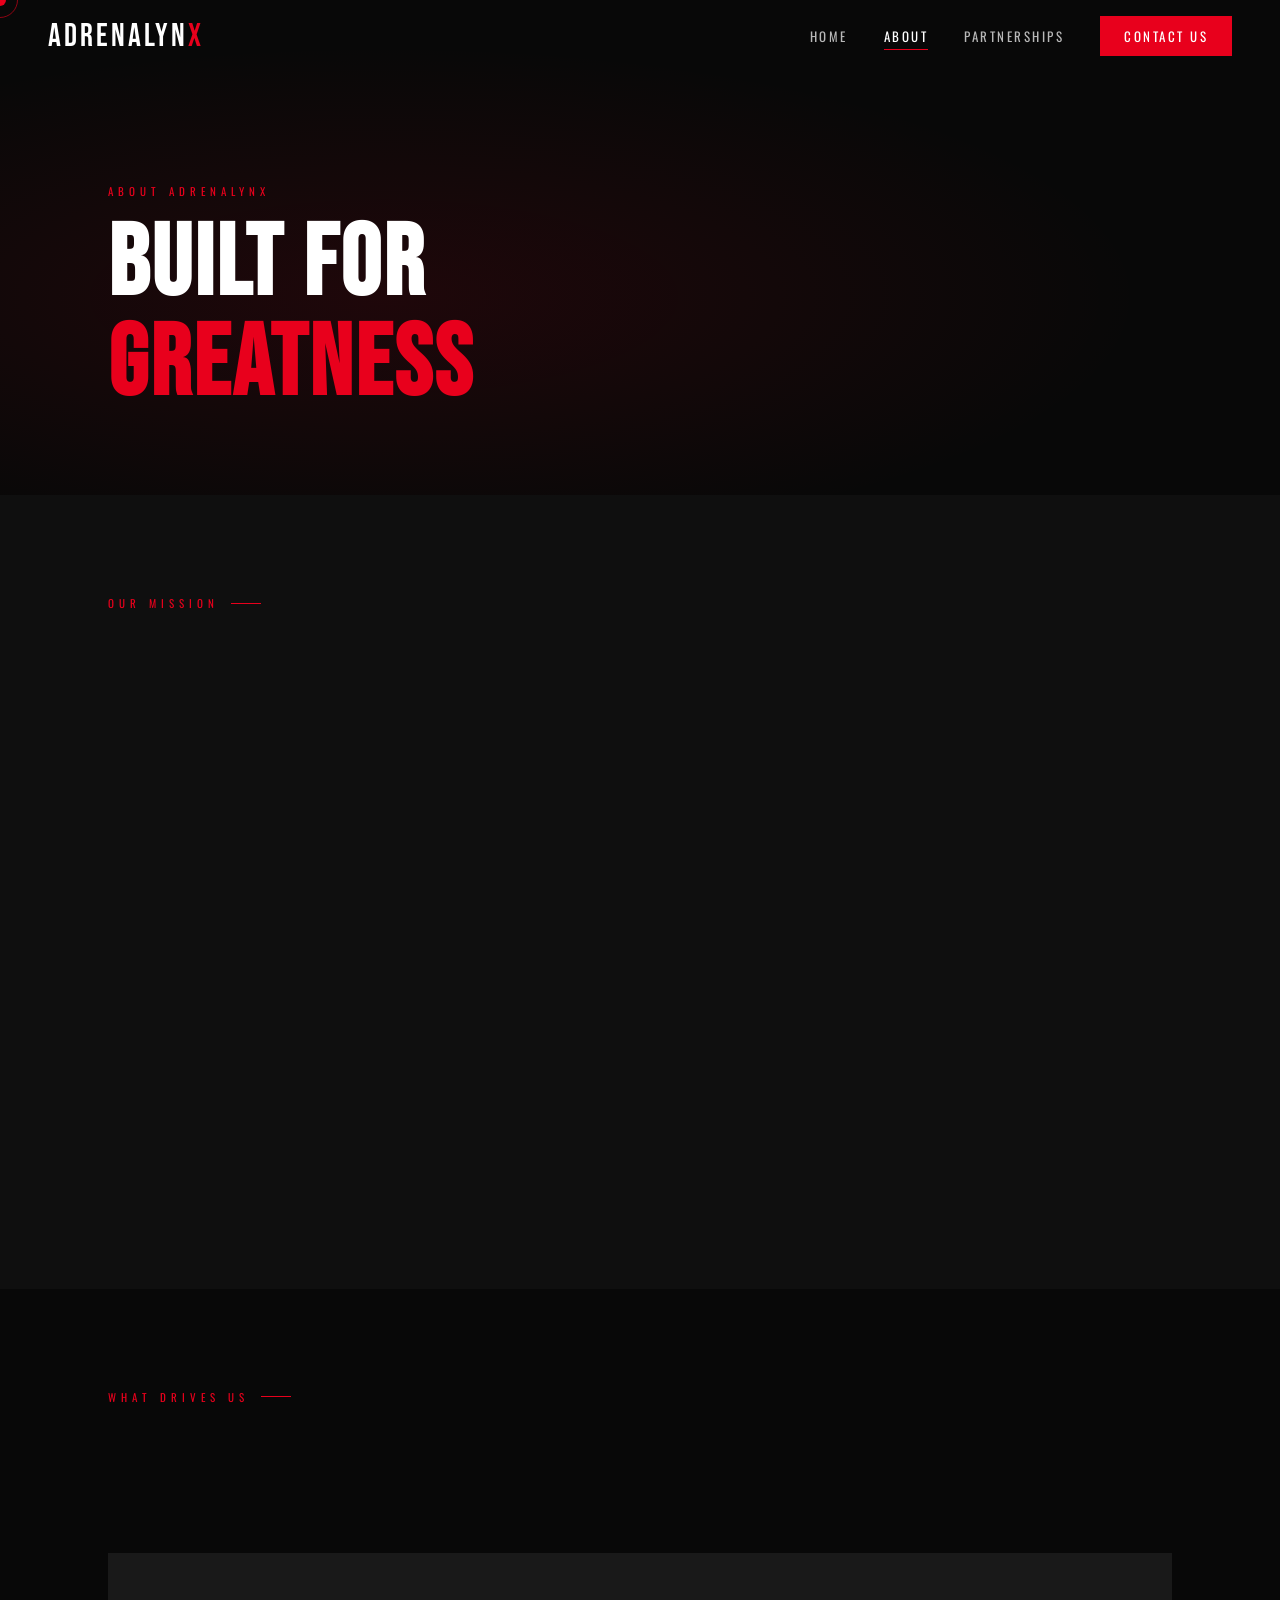
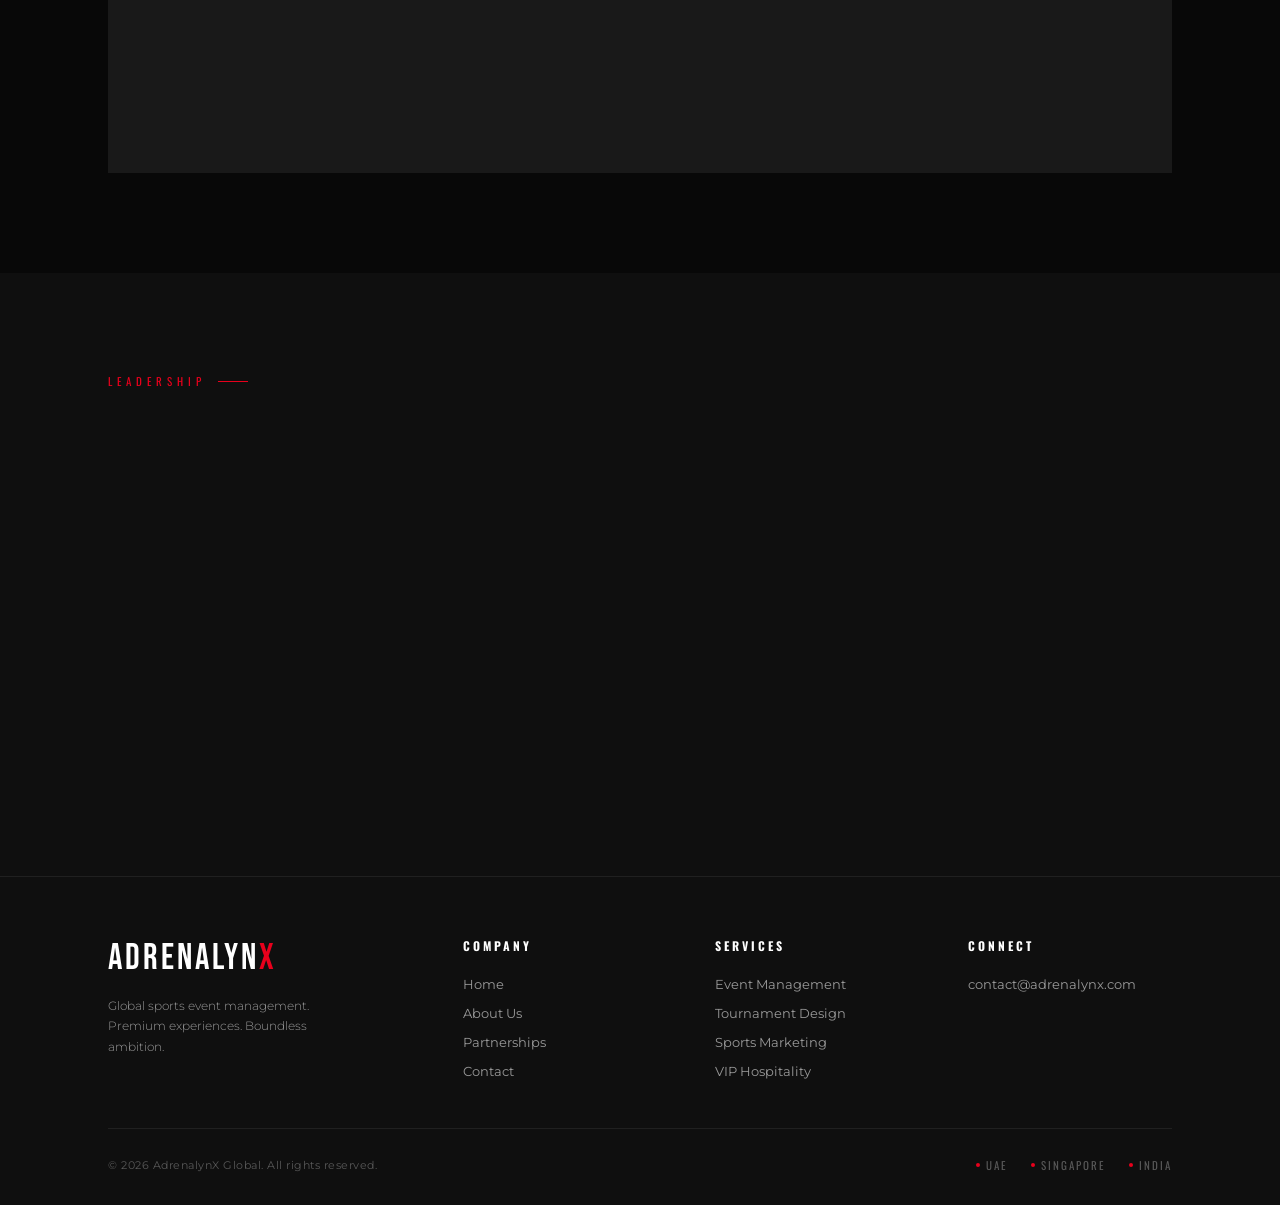
<file: about.html>
<!DOCTYPE html>
<html lang="en">
<head>
<meta charset="UTF-8">
<meta name="viewport" content="width=device-width, initial-scale=1.0">

<!-- PRIMARY SEO -->
<title>About AdrenalynX — Mission, Values & Leadership in Global Sports</title>
<meta name="description" content="AdrenalynX was founded to position India and Asia as central hubs for elite global sports. Discover our mission, core values, and leadership.">
<meta name="author" content="AdrenalynX">
<meta name="robots" content="index, follow">
<link rel="canonical" href="https://adrenalynx.com/about.html">
<meta name="theme-color" content="#e8001c">

<!-- OPEN GRAPH -->
<meta property="og:type" content="website">
<meta property="og:site_name" content="AdrenalynX">
<meta property="og:title" content="About AdrenalynX — Mission, Values & Leadership in Global Sports">
<meta property="og:description" content="AdrenalynX was founded to position India and Asia as central hubs for elite global sports. Discover our mission, core values, and leadership.">
<meta property="og:url" content="https://adrenalynx.com/about.html">
<meta property="og:image" content="https://adrenalynx.com/og-image.jpg">
<meta property="og:locale" content="en_US">

<!-- TWITTER CARD -->
<meta name="twitter:card" content="summary_large_image">
<meta name="twitter:title" content="About AdrenalynX — Mission, Values & Leadership in Global Sports">
<meta name="twitter:description" content="AdrenalynX was founded to position India and Asia as central hubs for elite global sports. Discover our mission, core values, and leadership.">
<meta name="twitter:image" content="https://adrenalynx.com/og-image.jpg">

<!-- FAVICON -->
<link rel="icon" type="image/svg+xml" href="favicon.svg">
<link rel="icon" type="image/png" sizes="32x32" href="favicon-32.png">
<link rel="icon" type="image/x-icon" href="favicon.ico">
<link rel="apple-touch-icon" href="apple-touch-icon.png">

<!-- STRUCTURED DATA -->
<script type="application/ld+json">
{
  "@context": "https://schema.org",
  "@graph": [
    {
      "@type": "AboutPage",
      "@id": "https://adrenalynx.com/about.html",
      "url": "https://adrenalynx.com/about.html",
      "name": "About AdrenalynX",
      "description": "AdrenalynX was founded to position India and Asia as central hubs for elite global sports. Our mission, values, and leadership.",
      "isPartOf": { "@id": "https://adrenalynx.com/#website" },
      "about": { "@id": "https://adrenalynx.com/#org" }
    },
    {
      "@type": "BreadcrumbList",
      "itemListElement": [
        { "@type": "ListItem", "position": 1, "name": "Home", "item": "https://adrenalynx.com/" },
        { "@type": "ListItem", "position": 2, "name": "About", "item": "https://adrenalynx.com/about.html" }
      ]
    }
  ]
}
</script>

<script>try{if(sessionStorage.getItem('axSeen'))document.documentElement.classList.add('ax-return');}catch(e){}</script>
<link rel="preconnect" href="https://fonts.googleapis.com">
<link rel="preconnect" href="https://fonts.gstatic.com" crossorigin>
<link href="https://fonts.googleapis.com/css2?family=Bebas+Neue&family=Montserrat:wght@300;400;500;600;700;800;900&family=Oswald:wght@300;400;500;600;700&display=swap" rel="stylesheet">
<link rel="stylesheet" href="style.css">
</head>
<body>

<!-- CURSOR -->
<div class="cursor" id="cursor"></div>
<div class="cursor-ring" id="cursorRing"></div>

<!-- INITIAL LOADER -->
<div id="loader">
  <div class="loader-bg-lines"></div>
  <div class="ax-logo-wrap">
    <svg class="ax-svg" viewBox="0 0 220 110" xmlns="http://www.w3.org/2000/svg">
      <path class="ax-path path-a-l" d="M 10 95 L 55 15"/>
      <path class="ax-path path-a-r" d="M 55 15 L 100 95"/>
      <path class="ax-path path-a-m" d="M 28 65 L 82 65"/>
      <path class="ax-path path-x-l" d="M 122 15 L 210 95"/>
      <path class="ax-path path-x-r" d="M 210 15 L 122 95"/>
    </svg>
  </div>
  <div class="loader-tagline">Global Sports Experiences</div>
  <div class="loader-bar"></div>
</div>

<!-- PAGE TRANSITION LOADER -->
<div id="page-loader">
  <div class="pl-curtain"></div>
  <div class="pl-logo">AX</div>
</div>

<!-- NAV -->
<nav id="navbar">
  <a href="index.html" class="nav-logo">Adrenalyn<span>X</span></a>
  <ul class="nav-links">
    <li><a href="index.html" data-page="home">Home</a></li>
    <li><a href="about.html" class="active" data-page="about">About</a></li>
    <li><a href="partnerships.html" data-page="partnerships">Partnerships</a></li>
    <li><a href="contact.html" class="nav-cta" data-page="contact">Contact Us</a></li>
  </ul>
  <button class="nav-hamburger" id="hamburger" onclick="toggleMobile()">
    <span></span><span></span><span></span>
  </button>
</nav>
<div class="nav-mobile" id="navMobile">
  <a href="index.html">Home</a>
  <a href="about.html">About</a>
  <a href="partnerships.html">Partnerships</a>
  <a href="contact.html">Contact</a>
</div>

  <div class="page-hero">
    <div class="page-hero-bg" style="background: radial-gradient(ellipse at 30% 60%, rgba(232,0,28,0.1) 0%, transparent 60%), linear-gradient(180deg, rgba(8,8,8,0.2) 0%, rgba(8,8,8,0.7) 70%, rgba(8,8,8,1) 100%), url('https://images.unsplash.com/photo-1431324155629-1a6deb1dec8d?w=1800&q=80') center/cover no-repeat;"></div>
    <div class="page-hero-content">
      <div class="page-hero-eyebrow">About AdrenalynX</div>
      <h1 class="page-hero-title">BUILT FOR<br><span style="color:var(--red)">GREATNESS</span></h1>
    </div>
  </div>

  <section class="about-mission">
    <div class="container">
      <div class="section-label">Our Mission</div>
      <div class="mission-text reveal">We exist to <span>elevate</span> sports. To connect the world. To create experiences that outlast the final whistle.</div>
      <div class="about-body">
        <p class="reveal">AdrenalynX was founded on the belief that the world's most dynamic sports markets deserve world-class event infrastructure. India - with its billion-strong passion for sport and a rapidly expanding middle class - stands at the threshold of a golden era in global sports entertainment.</p>
        <p class="reveal reveal-delay-1">We are here to lead that transformation. Through elite event production, strategic global partnerships, premium hospitality, and an uncompromising aesthetic standard, AdrenalynX is building the architecture for India's sporting future.</p>
        <p class="reveal reveal-delay-2">Our team brings experience from the highest levels of international sports management, entertainment production, and luxury hospitality. We operate where culture, commerce, and competition converge.</p>
      </div>
    </div>
  </section>

  <section class="about-values">
    <div class="container">
      <div class="section-label">What Drives Us</div>
      <h2 class="section-title reveal">CORE VALUES</h2>
      <div class="values-grid">
        <div class="value-card reveal">
          <div class="value-icon">⚡</div>
          <div class="value-title">Intensity</div>
          <div class="value-desc">We approach everything with the energy of match day. Relentless execution. Zero compromise.</div>
        </div>
        <div class="value-card reveal reveal-delay-1">
          <div class="value-icon">🌍</div>
          <div class="value-title">Global Mindset</div>
          <div class="value-desc">We think beyond borders. Every event we produce connects cultures, cities, and communities.</div>
        </div>
        <div class="value-card reveal reveal-delay-2">
          <div class="value-icon">🏆</div>
          <div class="value-title">Excellence</div>
          <div class="value-desc">World-class standards in every detail, from stadium logistics to VIP experience design.</div>
        </div>
        <div class="value-card reveal reveal-delay-3">
          <div class="value-icon">🔮</div>
          <div class="value-title">Vision</div>
          <div class="value-desc">We don't follow trends. We set them. AdrenalynX is building the sports landscape of tomorrow.</div>
        </div>
      </div>
    </div>
  </section>

  <section class="about-team">
    <div class="container">
      <div class="section-label">Leadership</div>
      <h2 class="section-title reveal">DRIVEN BY VISION,<br>DELIVERED BY EXPERTISE</h2>
      <p class="leadership-note reveal reveal-delay-1">AdrenalynX is led by a team of sports industry professionals with deep expertise across event management, international sports business, hospitality, and media production. Our leadership brings decades of combined experience from elite sports organizations, luxury hospitality brands, and global entertainment companies across three continents.</p>
      <div style="margin-top:48px;" class="reveal reveal-delay-2">
        <a class="btn-outline" href="contact.html">Connect With Our Team →</a>
      </div>
    </div>
  </section>

  <footer>
    <div class="container">
      <div class="footer-grid">
        <div>
          <a href="index.html" class="footer-logo">Adrenalyn<span>X</span></a>
          <p class="footer-tagline">Global sports event management. Premium experiences. Boundless ambition.</p>
        </div>
        <div class="footer-col">
          <h4>Company</h4>
          <ul>
            <li><a href="index.html">Home</a></li>
            <li><a href="about.html">About Us</a></li>
            <li><a href="partnerships.html">Partnerships</a></li>
            <li><a href="contact.html">Contact</a></li>
          </ul>
        </div>
        <div class="footer-col">
          <h4>Services</h4>
          <ul>
            <li><a>Event Management</a></li>
            <li><a>Tournament Design</a></li>
            <li><a>Sports Marketing</a></li>
            <li><a>VIP Hospitality</a></li>
          </ul>
        </div>
        <div class="footer-col">
          <h4>Connect</h4>
          <ul>
            <li><a href="mailto:contact@adrenalynx.com">contact@adrenalynx.com</a></li>
          </ul>
        </div>
      </div>
      <div class="footer-bottom">
        <div class="footer-copy">© 2026 AdrenalynX Global. All rights reserved.</div>
        <div class="footer-presence">
          <div class="fp-item"><div class="fp-dot"></div>UAE</div>
          <div class="fp-item"><div class="fp-dot"></div>Singapore</div>
          <div class="fp-item"><div class="fp-dot"></div>India</div>
        </div>
      </div>
    </div>
  </footer>

<script src="script.js"></script>
</body>
</html>
</file>
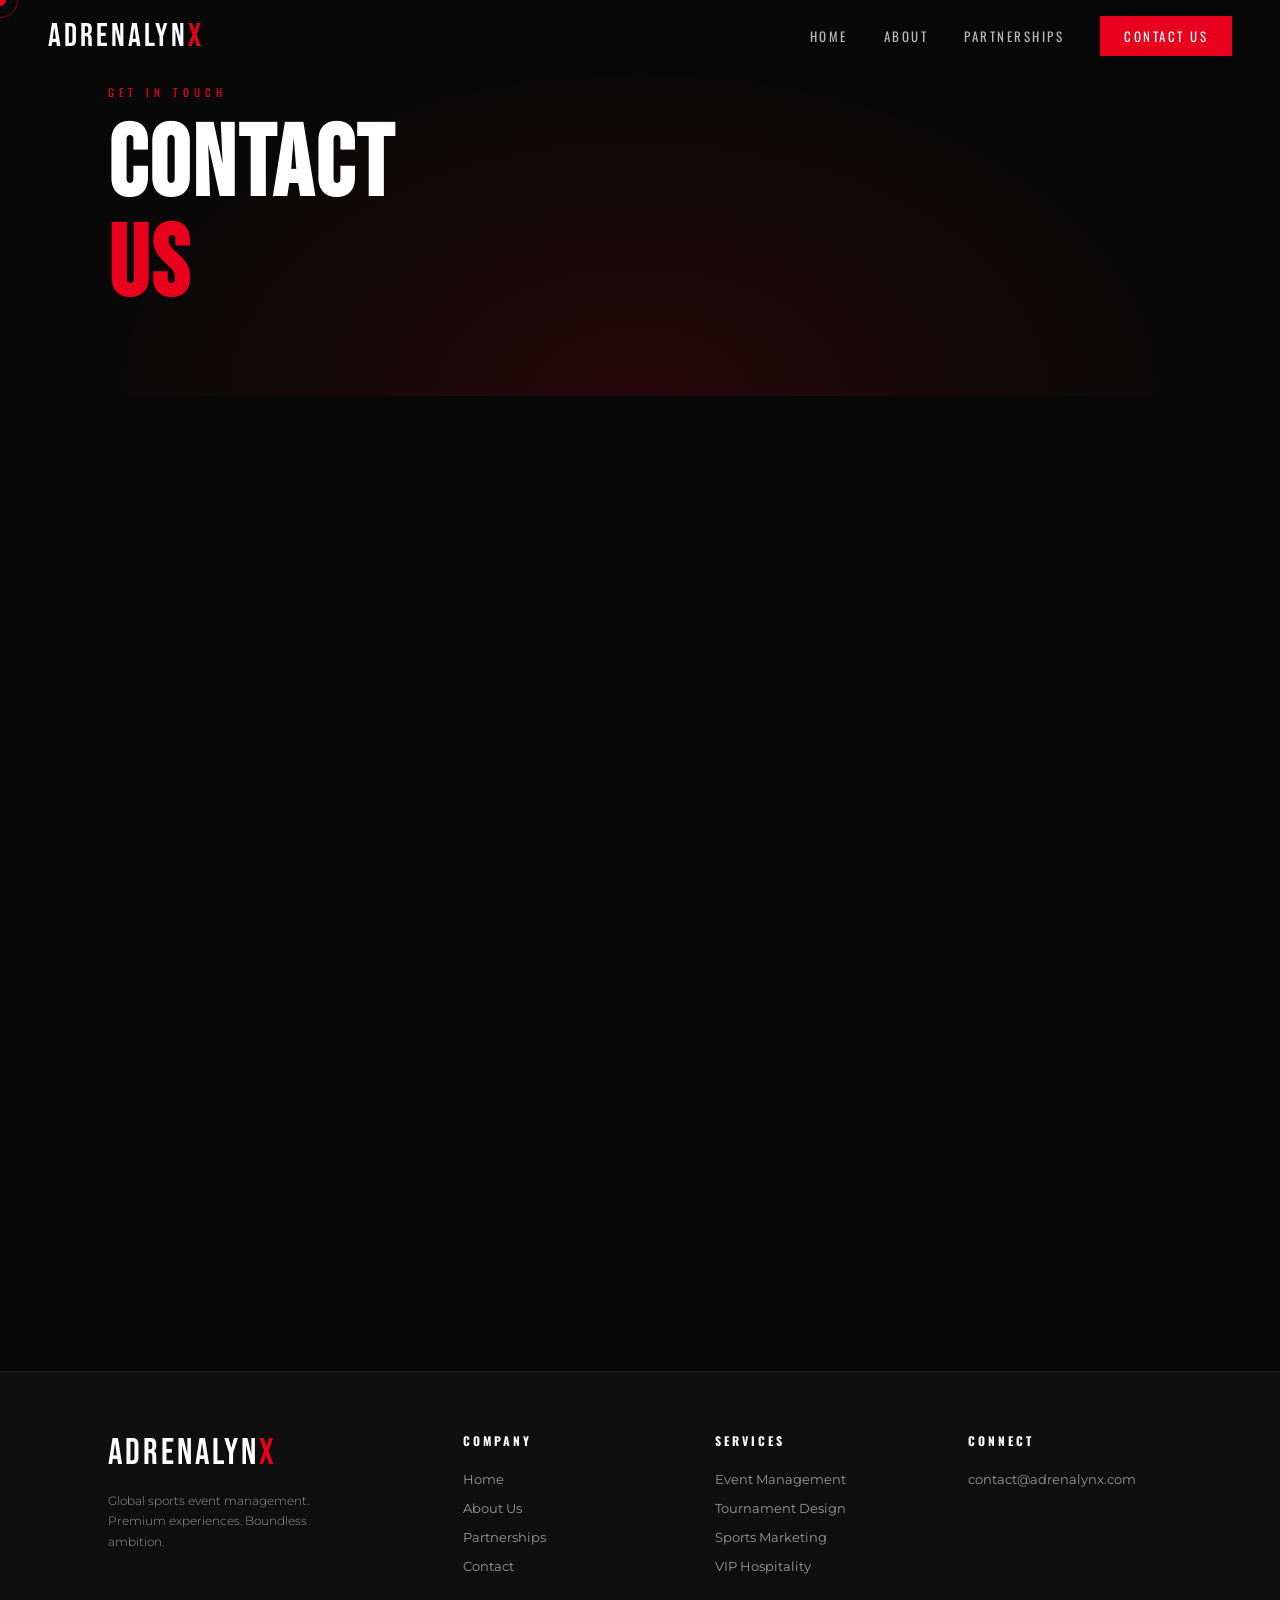
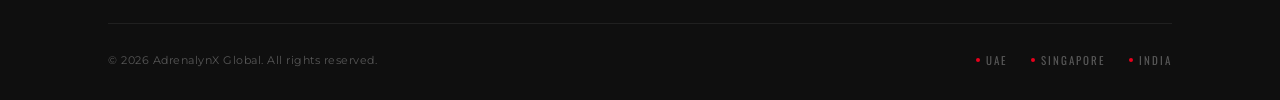
<file: contact.html>
<!DOCTYPE html>
<html lang="en">
<head>
<meta charset="UTF-8">
<meta name="viewport" content="width=device-width, initial-scale=1.0">

<!-- PRIMARY SEO -->
<title>Contact AdrenalynX — Sponsorship, Partnership & Event Enquiries</title>
<meta name="description" content="Get in touch with AdrenalynX for sponsorship, strategic partnership, investment, and premium sports event enquiries across the UAE, Singapore, and India.">
<meta name="author" content="AdrenalynX">
<meta name="robots" content="index, follow">
<link rel="canonical" href="https://adrenalynx.com/contact.html">
<meta name="theme-color" content="#e8001c">

<!-- OPEN GRAPH -->
<meta property="og:type" content="website">
<meta property="og:site_name" content="AdrenalynX">
<meta property="og:title" content="Contact AdrenalynX — Sponsorship, Partnership & Event Enquiries">
<meta property="og:description" content="Get in touch with AdrenalynX for sponsorship, strategic partnership, investment, and premium sports event enquiries across the UAE, Singapore, and India.">
<meta property="og:url" content="https://adrenalynx.com/contact.html">
<meta property="og:image" content="https://adrenalynx.com/og-image.jpg">
<meta property="og:locale" content="en_US">

<!-- TWITTER CARD -->
<meta name="twitter:card" content="summary_large_image">
<meta name="twitter:title" content="Contact AdrenalynX — Sponsorship, Partnership & Event Enquiries">
<meta name="twitter:description" content="Get in touch with AdrenalynX for sponsorship, strategic partnership, investment, and premium sports event enquiries across the UAE, Singapore, and India.">
<meta name="twitter:image" content="https://adrenalynx.com/og-image.jpg">

<!-- FAVICON -->
<link rel="icon" type="image/svg+xml" href="favicon.svg">
<link rel="icon" type="image/png" sizes="32x32" href="favicon-32.png">
<link rel="icon" type="image/x-icon" href="favicon.ico">
<link rel="apple-touch-icon" href="apple-touch-icon.png">

<!-- STRUCTURED DATA -->
<script type="application/ld+json">
{
  "@context": "https://schema.org",
  "@graph": [
    {
      "@type": "ContactPage",
      "@id": "https://adrenalynx.com/contact.html",
      "url": "https://adrenalynx.com/contact.html",
      "name": "Contact AdrenalynX",
      "description": "Contact AdrenalynX for sponsorship, partnership, investment, and event enquiries across the UAE, Singapore, and India.",
      "isPartOf": { "@id": "https://adrenalynx.com/#website" }
    },
    {
      "@type": "Organization",
      "@id": "https://adrenalynx.com/#org",
      "name": "AdrenalynX",
      "url": "https://adrenalynx.com/",
      "contactPoint": [
        { "@type": "ContactPoint", "email": "contact@adrenalynx.com", "contactType": "General Enquiries" },
        { "@type": "ContactPoint", "email": "rahul.kapoor@adrenalynx.com", "contactType": "Partnerships" }
      ]
    },
    {
      "@type": "BreadcrumbList",
      "itemListElement": [
        { "@type": "ListItem", "position": 1, "name": "Home", "item": "https://adrenalynx.com/" },
        { "@type": "ListItem", "position": 2, "name": "Contact", "item": "https://adrenalynx.com/contact.html" }
      ]
    }
  ]
}
</script>

<script>try{if(sessionStorage.getItem('axSeen'))document.documentElement.classList.add('ax-return');}catch(e){}</script>
<link rel="preconnect" href="https://fonts.googleapis.com">
<link rel="preconnect" href="https://fonts.gstatic.com" crossorigin>
<link href="https://fonts.googleapis.com/css2?family=Bebas+Neue&family=Montserrat:wght@300;400;500;600;700;800;900&family=Oswald:wght@300;400;500;600;700&display=swap" rel="stylesheet">
<link rel="stylesheet" href="style.css">
</head>
<body>

<!-- CURSOR -->
<div class="cursor" id="cursor"></div>
<div class="cursor-ring" id="cursorRing"></div>

<!-- INITIAL LOADER -->
<div id="loader">
  <div class="loader-bg-lines"></div>
  <div class="ax-logo-wrap">
    <svg class="ax-svg" viewBox="0 0 220 110" xmlns="http://www.w3.org/2000/svg">
      <path class="ax-path path-a-l" d="M 10 95 L 55 15"/>
      <path class="ax-path path-a-r" d="M 55 15 L 100 95"/>
      <path class="ax-path path-a-m" d="M 28 65 L 82 65"/>
      <path class="ax-path path-x-l" d="M 122 15 L 210 95"/>
      <path class="ax-path path-x-r" d="M 210 15 L 122 95"/>
    </svg>
  </div>
  <div class="loader-tagline">Global Sports Experiences</div>
  <div class="loader-bar"></div>
</div>

<!-- PAGE TRANSITION LOADER -->
<div id="page-loader">
  <div class="pl-curtain"></div>
  <div class="pl-logo">AX</div>
</div>

<!-- NAV -->
<nav id="navbar">
  <a href="index.html" class="nav-logo">Adrenalyn<span>X</span></a>
  <ul class="nav-links">
    <li><a href="index.html" data-page="home">Home</a></li>
    <li><a href="about.html" data-page="about">About</a></li>
    <li><a href="partnerships.html" data-page="partnerships">Partnerships</a></li>
    <li><a href="contact.html" class="nav-cta active" data-page="contact">Contact Us</a></li>
  </ul>
  <button class="nav-hamburger" id="hamburger" onclick="toggleMobile()">
    <span></span><span></span><span></span>
  </button>
</nav>
<div class="nav-mobile" id="navMobile">
  <a href="index.html">Home</a>
  <a href="about.html">About</a>
  <a href="partnerships.html">Partnerships</a>
  <a href="contact.html">Contact</a>
</div>

  <div class="page-hero" style="min-height:360px; height:44vh;">
    <div class="page-hero-bg" style="background: radial-gradient(ellipse at 50% 100%, rgba(232,0,28,0.14) 0%, transparent 60%), linear-gradient(180deg, rgba(8,8,8,0.3) 0%, rgba(8,8,8,0.75) 70%, rgba(8,8,8,1) 100%), url('https://images.unsplash.com/photo-1540747913346-19e32dc3e97e?w=1800&q=80') center/cover no-repeat;"></div>
    <div class="page-hero-content">
      <div class="page-hero-eyebrow">Get In Touch</div>
      <h1 class="page-hero-title">CONTACT<br><span style="color:var(--red)">US</span></h1>
    </div>
  </div>

  <section class="contact-section">
    <div class="container">
      <div class="contact-grid">

        <div class="contact-info reveal">
          <div class="section-label">Reach Out</div>
          <h3>LET'S START A CONVERSATION</h3>
          <p>Whether you're interested in investing, partnering, sponsoring, or simply learning more about AdrenalynX - we want to hear from you. Reach us through any of the channels below or use the form.</p>

          <div class="contact-detail">
            <div class="cd-icon">✉️</div>
            <div class="cd-text">
              <div class="cd-label">General Enquiries</div>
              contact@adrenalynx.com
            </div>
          </div>
          <div class="contact-detail">
            <div class="cd-icon">🤝</div>
            <div class="cd-text">
              <div class="cd-label">Partnerships</div>
              rahul.kapoor@adrenalynx.com
            </div>
          </div>
          <div class="contact-detail">
            <div class="cd-icon">📍</div>
            <div class="cd-text">
              <div class="cd-label">Offices</div>
              Dubai, UAE · Singapore · India
            </div>
          </div>
        </div>

        <div class="contact-form reveal reveal-delay-2">
          <form id="contactForm" action="https://formspree.io/f/xnjkpjyw" method="POST" onsubmit="handleFormSubmit(event)">
            <input type="hidden" name="_subject" value="New AdrenalynX Website Enquiry">
            <input type="text" name="_gotcha" style="display:none" tabindex="-1" autocomplete="off">
            <div class="form-row">
              <div class="form-group">
                <label>First Name</label>
                <input type="text" name="First Name" placeholder="John" required>
              </div>
              <div class="form-group">
                <label>Last Name</label>
                <input type="text" name="Last Name" placeholder="Smith" required>
              </div>
            </div>
            <div class="form-group">
              <label>Email Address</label>
              <input type="email" name="email" placeholder="john@company.com" required>
            </div>
            <div class="form-group">
              <label>Organisation</label>
              <input type="text" name="Organisation" placeholder="Company / Organisation">
            </div>
            <div class="form-group">
              <label>Enquiry Type</label>
              <select name="Enquiry Type" required>
                <option value="" disabled selected>Select an option</option>
                <option>Strategic Investment</option>
                <option>Sponsorship & Partnerships</option>
                <option>Event Enquiry</option>
                <option>VIP Hospitality</option>
                <option>Media & Broadcasting</option>
                <option>General Enquiry</option>
              </select>
            </div>
            <div class="form-group">
              <label>Message</label>
              <textarea name="Message" placeholder="Tell us about your interest in AdrenalynX..." required></textarea>
            </div>
            <button type="submit" class="form-submit">Send Message</button>
          </form>
          <div class="form-success" id="formSuccess">
            <h3>MESSAGE RECEIVED</h3>
            <p>Thank you for reaching out. A member of the AdrenalynX team will be in touch shortly.</p>
          </div>
          <div class="form-error" id="formError" style="display:none; text-align:center; padding:32px;">
            <h3 style="font-family:'Bebas Neue',sans-serif; font-size:32px; letter-spacing:2px; color:var(--red); margin-bottom:12px;">SOMETHING WENT WRONG</h3>
            <p style="font-size:13px; color:var(--grey);">Please try again, or email us directly at contact@adrenalynx.com.</p>
          </div>
        </div>

      </div>
    </div>
  </section>

  <footer>
    <div class="container">
      <div class="footer-grid">
        <div>
          <a href="index.html" class="footer-logo">Adrenalyn<span>X</span></a>
          <p class="footer-tagline">Global sports event management. Premium experiences. Boundless ambition.</p>
        </div>
        <div class="footer-col">
          <h4>Company</h4>
          <ul>
            <li><a href="index.html">Home</a></li>
            <li><a href="about.html">About Us</a></li>
            <li><a href="partnerships.html">Partnerships</a></li>
            <li><a href="contact.html">Contact</a></li>
          </ul>
        </div>
        <div class="footer-col">
          <h4>Services</h4>
          <ul>
            <li><a>Event Management</a></li>
            <li><a>Tournament Design</a></li>
            <li><a>Sports Marketing</a></li>
            <li><a>VIP Hospitality</a></li>
          </ul>
        </div>
        <div class="footer-col">
          <h4>Connect</h4>
          <ul>
            <li><a href="mailto:contact@adrenalynx.com">contact@adrenalynx.com</a></li>
          </ul>
        </div>
      </div>
      <div class="footer-bottom">
        <div class="footer-copy">© 2026 AdrenalynX Global. All rights reserved.</div>
        <div class="footer-presence">
          <div class="fp-item"><div class="fp-dot"></div>UAE</div>
          <div class="fp-item"><div class="fp-dot"></div>Singapore</div>
          <div class="fp-item"><div class="fp-dot"></div>India</div>
        </div>
      </div>
    </div>
  </footer>

<script src="script.js"></script>
</body>
</html>
</file>
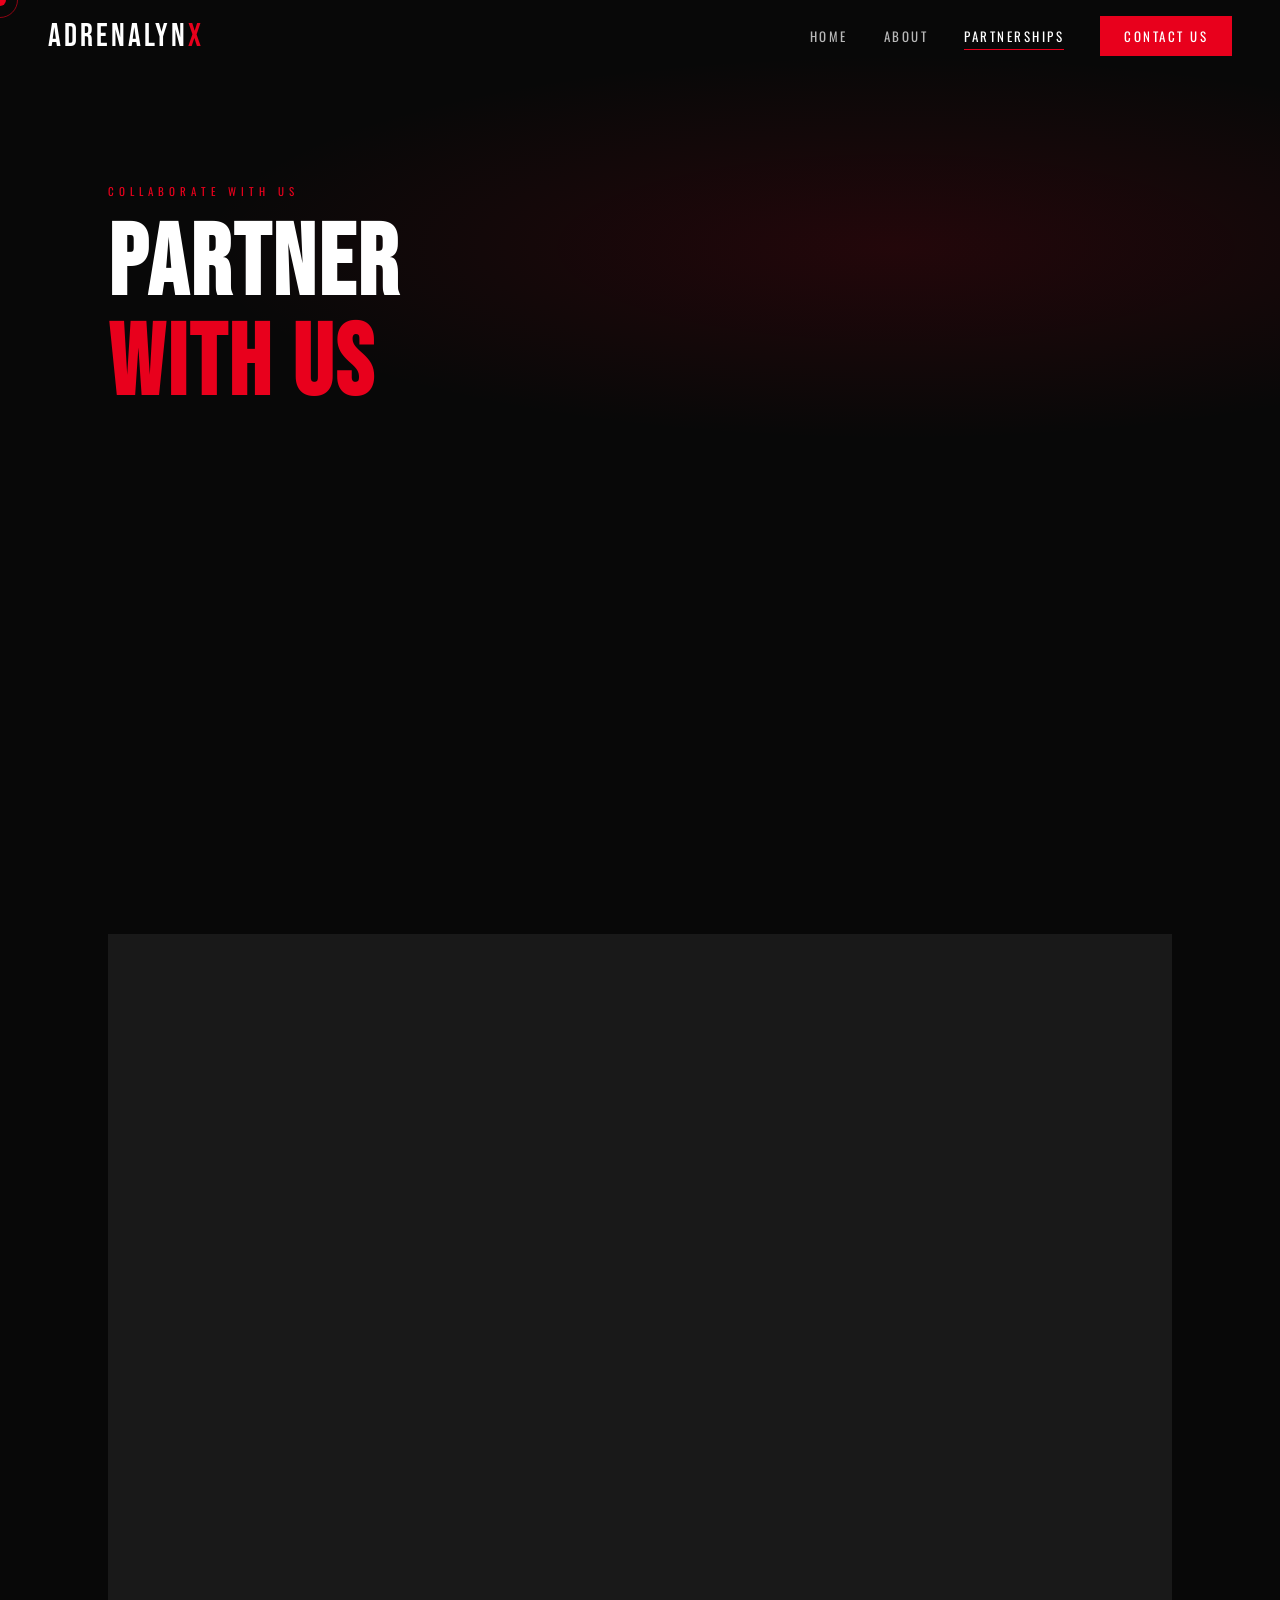
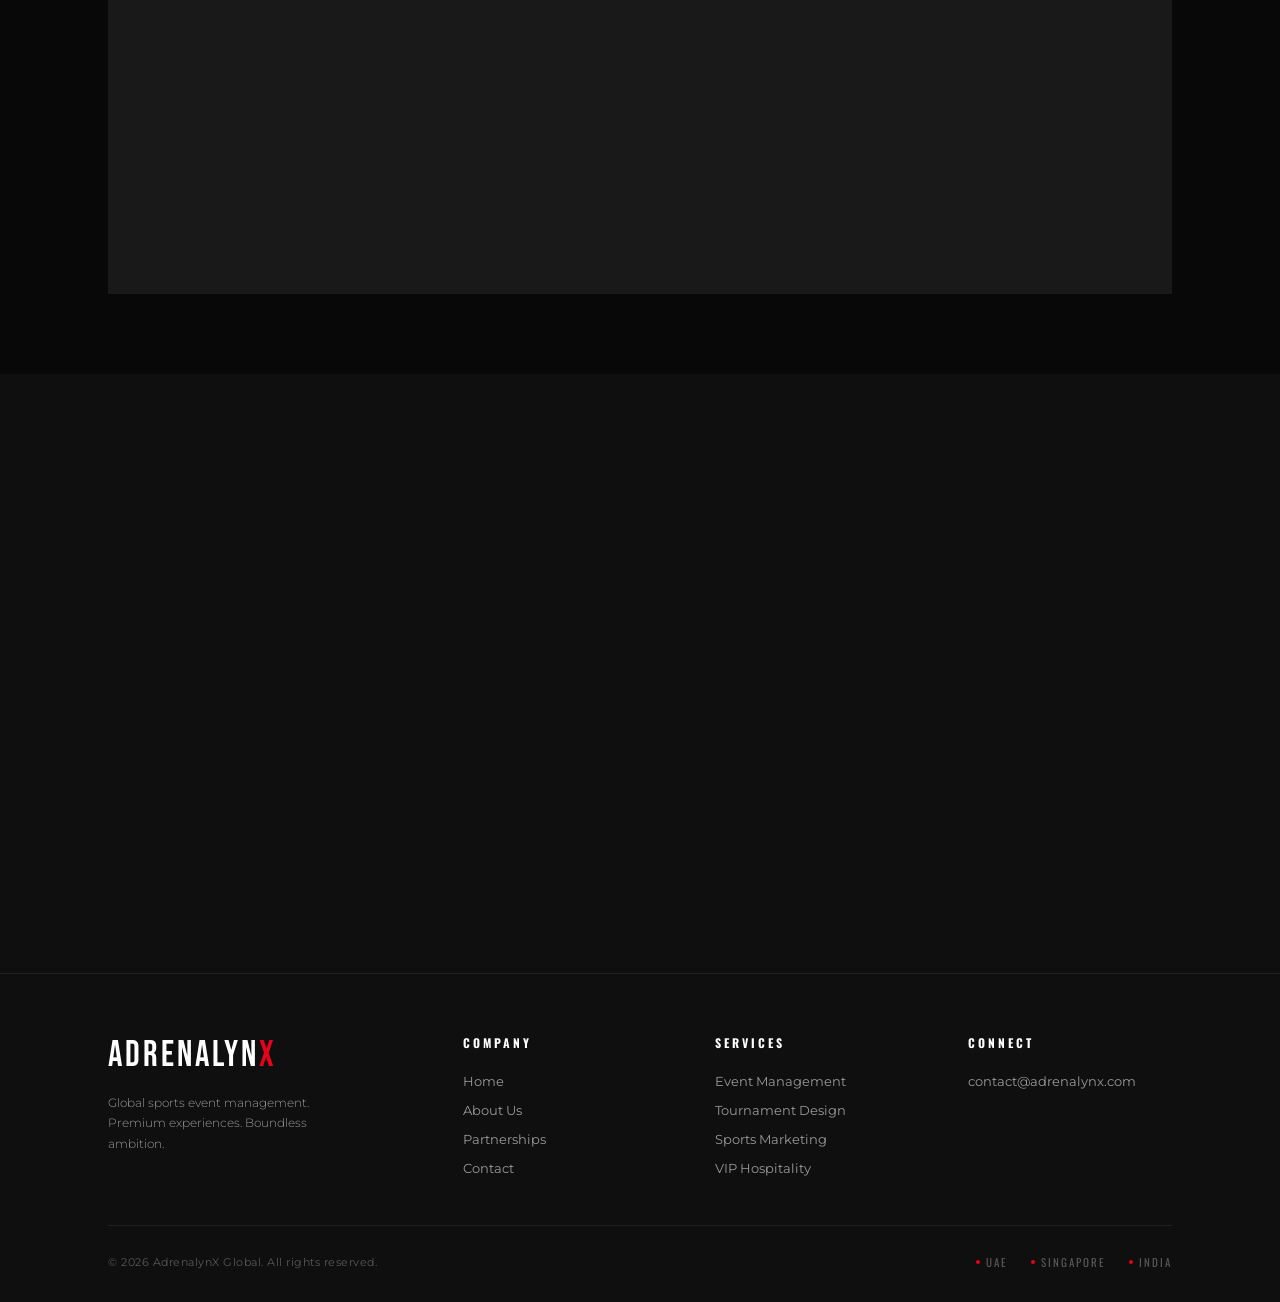
<file: partnerships.html>
<!DOCTYPE html>
<html lang="en">
<head>
<meta charset="UTF-8">
<meta name="viewport" content="width=device-width, initial-scale=1.0">

<!-- PRIMARY SEO -->
<title>Sports Sponsorships & Partnerships in India — AdrenalynX | Globe Soccer India 2026</title>
<meta name="description" content="Explore strategic investment, title sponsorship, governing body alliances, hospitality, media, and sports tourism partnerships with AdrenalynX — building elite sports events across India, the UAE, and Singapore.">
<meta name="author" content="AdrenalynX">
<meta name="robots" content="index, follow">
<link rel="canonical" href="https://adrenalynx.com/partnerships.html">
<meta name="theme-color" content="#e8001c">

<!-- OPEN GRAPH -->
<meta property="og:type" content="website">
<meta property="og:site_name" content="AdrenalynX">
<meta property="og:title" content="Sports Sponsorships & Partnerships in India — AdrenalynX | Globe Soccer India 2026">
<meta property="og:description" content="Explore strategic investment, title sponsorship, governing body alliances, hospitality, media, and sports tourism partnerships with AdrenalynX — building elite sports events across India, the UAE, and Singapore.">
<meta property="og:url" content="https://adrenalynx.com/partnerships.html">
<meta property="og:image" content="https://adrenalynx.com/og-image.jpg">
<meta property="og:locale" content="en_US">

<!-- TWITTER CARD -->
<meta name="twitter:card" content="summary_large_image">
<meta name="twitter:title" content="Sports Sponsorships & Partnerships in India — AdrenalynX | Globe Soccer India 2026">
<meta name="twitter:description" content="Explore strategic investment, title sponsorship, governing body alliances, hospitality, media, and sports tourism partnerships with AdrenalynX — building elite sports events across India, the UAE, and Singapore.">
<meta name="twitter:image" content="https://adrenalynx.com/og-image.jpg">

<!-- FAVICON -->
<link rel="icon" type="image/svg+xml" href="favicon.svg">
<link rel="icon" type="image/png" sizes="32x32" href="favicon-32.png">
<link rel="icon" type="image/x-icon" href="favicon.ico">
<link rel="apple-touch-icon" href="apple-touch-icon.png">

<!-- STRUCTURED DATA -->
<script type="application/ld+json">
{
  "@context": "https://schema.org",
  "@graph": [
    {
      "@type": "WebPage",
      "@id": "https://adrenalynx.com/partnerships.html",
      "url": "https://adrenalynx.com/partnerships.html",
      "name": "Partnerships & Sponsorships — AdrenalynX",
      "description": "Strategic investment, title sponsorship, governing body alliances, hospitality, media, and sports tourism partnership opportunities with AdrenalynX across India, the UAE, and Singapore.",
      "isPartOf": { "@id": "https://adrenalynx.com/#website" },
      "about": { "@id": "https://adrenalynx.com/#org" }
    },
    {
      "@type": "BreadcrumbList",
      "itemListElement": [
        { "@type": "ListItem", "position": 1, "name": "Home", "item": "https://adrenalynx.com/" },
        { "@type": "ListItem", "position": 2, "name": "Partnerships", "item": "https://adrenalynx.com/partnerships.html" }
      ]
    }
  ]
}
</script>

<script>try{if(sessionStorage.getItem('axSeen'))document.documentElement.classList.add('ax-return');}catch(e){}</script>
<link rel="preconnect" href="https://fonts.googleapis.com">
<link rel="preconnect" href="https://fonts.gstatic.com" crossorigin>
<link href="https://fonts.googleapis.com/css2?family=Bebas+Neue&family=Montserrat:wght@300;400;500;600;700;800;900&family=Oswald:wght@300;400;500;600;700&display=swap" rel="stylesheet">
<link rel="stylesheet" href="style.css">
</head>
<body>

<!-- CURSOR -->
<div class="cursor" id="cursor"></div>
<div class="cursor-ring" id="cursorRing"></div>

<!-- INITIAL LOADER -->
<div id="loader">
  <div class="loader-bg-lines"></div>
  <div class="ax-logo-wrap">
    <svg class="ax-svg" viewBox="0 0 220 110" xmlns="http://www.w3.org/2000/svg">
      <path class="ax-path path-a-l" d="M 10 95 L 55 15"/>
      <path class="ax-path path-a-r" d="M 55 15 L 100 95"/>
      <path class="ax-path path-a-m" d="M 28 65 L 82 65"/>
      <path class="ax-path path-x-l" d="M 122 15 L 210 95"/>
      <path class="ax-path path-x-r" d="M 210 15 L 122 95"/>
    </svg>
  </div>
  <div class="loader-tagline">Global Sports Experiences</div>
  <div class="loader-bar"></div>
</div>

<!-- PAGE TRANSITION LOADER -->
<div id="page-loader">
  <div class="pl-curtain"></div>
  <div class="pl-logo">AX</div>
</div>

<!-- NAV -->
<nav id="navbar">
  <a href="index.html" class="nav-logo">Adrenalyn<span>X</span></a>
  <ul class="nav-links">
    <li><a href="index.html" data-page="home">Home</a></li>
    <li><a href="about.html" data-page="about">About</a></li>
    <li><a href="partnerships.html" class="active" data-page="partnerships">Partnerships</a></li>
    <li><a href="contact.html" class="nav-cta" data-page="contact">Contact Us</a></li>
  </ul>
  <button class="nav-hamburger" id="hamburger" onclick="toggleMobile()">
    <span></span><span></span><span></span>
  </button>
</nav>
<div class="nav-mobile" id="navMobile">
  <a href="index.html">Home</a>
  <a href="about.html">About</a>
  <a href="partnerships.html">Partnerships</a>
  <a href="contact.html">Contact</a>
</div>

  <div class="page-hero">
    <div class="page-hero-bg" style="background: radial-gradient(ellipse at 70% 50%, rgba(232,0,28,0.12) 0%, transparent 55%), linear-gradient(180deg, rgba(8,8,8,0.1) 0%, rgba(8,8,8,0.7) 70%, rgba(8,8,8,1) 100%), url('https://images.unsplash.com/photo-1522778119026-d647f0596c20?w=1800&q=80') center/cover no-repeat;"></div>
    <div class="page-hero-content">
      <div class="page-hero-eyebrow">Collaborate With Us</div>
      <h1 class="page-hero-title">PARTNER<br><span style="color:var(--red)">WITH US</span></h1>
    </div>
  </div>

  <section class="partner-sections">
    <div class="container">
      <div class="reveal" style="max-width: 700px;">
        <div class="section-label">The Opportunity</div>
        <h2 class="section-title">INVEST IN THE<br>FUTURE OF SPORT</h2>
        <p style="font-size:15px; color: var(--light-grey); line-height:1.85; margin-top:24px; font-weight:300;">AdrenalynX represents a ground-floor opportunity in one of the most exciting convergences in global sport: the emergence of India and Southeast Asia as premium destinations for elite international events. We are seeking strategic partners who understand the scale of this opportunity.</p>
      </div>
      <div class="partner-type-grid">
        <div class="pt-card reveal">
          <div class="pt-num">01</div>
          <div class="pt-title">Strategic Investment</div>
          <div class="pt-desc">We are open to early-stage strategic investment from individuals, family offices, and institutional investors who believe in the long-term vision of elite sports entertainment in India and Asia. Partners receive equity participation, event co-ownership, and board-level engagement.</div>
        </div>
        <div class="pt-card reveal reveal-delay-1">
          <div class="pt-num">02</div>
          <div class="pt-title">Title Sponsorship</div>
          <div class="pt-desc">Position your brand at the apex of elite sports culture. Title sponsorship of AdrenalynX events delivers unrivalled brand visibility, premium audience access, and association with world-class sports properties in high-growth markets.</div>
        </div>
        <div class="pt-card reveal reveal-delay-2">
          <div class="pt-num">03</div>
          <div class="pt-title">Governing Body Alliances</div>
          <div class="pt-desc">We actively seek formal partnerships with FIFA, AFC, national football federations, and international sports governing bodies to bring sanctioned competitions, award ceremonies, and development programs to South Asia.</div>
        </div>
        <div class="pt-card reveal reveal-delay-3">
          <div class="pt-num">04</div>
          <div class="pt-title">Hospitality & Luxury Brands</div>
          <div class="pt-desc">Partner with AdrenalynX to design and deliver ultra-premium VIP experiences at major sporting events. We work with the world's leading hospitality groups, airlines, hotels, and luxury brands to create unforgettable guest journeys.</div>
        </div>
        <div class="pt-card reveal">
          <div class="pt-num">05</div>
          <div class="pt-title">Media & Broadcasting</div>
          <div class="pt-desc">Strategic media partnerships for broadcast rights, digital distribution, content creation, and social amplification across our events portfolio. We are building content IP that will define sports media in the region.</div>
        </div>
        <div class="pt-card reveal reveal-delay-1">
          <div class="pt-num">06</div>
          <div class="pt-title">Sports Tourism Partners</div>
          <div class="pt-desc">Collaborate on premium sports travel packages, fan experiences, and destination events that position UAE, India, and Singapore as must-visit locations for global sports audiences.</div>
        </div>
      </div>
    </div>
  </section>

  <section class="investment-cta-section">
    <div class="container reveal">
      <div class="section-label" style="justify-content:center; margin-bottom:16px;">
        <span style="width:30px;height:1px;background:var(--red);display:block"></span>
        Get Involved
        <span style="width:30px;height:1px;background:var(--red);display:block"></span>
      </div>
      <h2>READY TO SHAPE<br>THE FUTURE?</h2>
      <p>Whether you're an investor, a sponsor, a governing body, or a hospitality leader - we want to hear from you. Let's build something extraordinary together.</p>
      <a class="btn-primary" href="contact.html" style="font-size:14px; padding:18px 52px;">Start the Conversation</a>
    </div>
  </section>

  <footer>
    <div class="container">
      <div class="footer-grid">
        <div>
          <a href="index.html" class="footer-logo">Adrenalyn<span>X</span></a>
          <p class="footer-tagline">Global sports event management. Premium experiences. Boundless ambition.</p>
        </div>
        <div class="footer-col">
          <h4>Company</h4>
          <ul>
            <li><a href="index.html">Home</a></li>
            <li><a href="about.html">About Us</a></li>
            <li><a href="partnerships.html">Partnerships</a></li>
            <li><a href="contact.html">Contact</a></li>
          </ul>
        </div>
        <div class="footer-col">
          <h4>Services</h4>
          <ul>
            <li><a>Event Management</a></li>
            <li><a>Tournament Design</a></li>
            <li><a>Sports Marketing</a></li>
            <li><a>VIP Hospitality</a></li>
          </ul>
        </div>
        <div class="footer-col">
          <h4>Connect</h4>
          <ul>
            <li><a href="mailto:contact@adrenalynx.com">contact@adrenalynx.com</a></li>
          </ul>
        </div>
      </div>
      <div class="footer-bottom">
        <div class="footer-copy">© 2026 AdrenalynX Global. All rights reserved.</div>
        <div class="footer-presence">
          <div class="fp-item"><div class="fp-dot"></div>UAE</div>
          <div class="fp-item"><div class="fp-dot"></div>Singapore</div>
          <div class="fp-item"><div class="fp-dot"></div>India</div>
        </div>
      </div>
    </div>
  </footer>

<script src="script.js"></script>
</body>
</html>
</file>
<file: style.css>
:root {
    --black: #080808;
    --dark: #0f0f0f;
    --card-bg: #141414;
    --border: rgba(255,255,255,0.07);
    --red: #e8001c;
    --red-bright: #ff0022;
    --red-glow: rgba(232,0,28,0.3);
    --white: #ffffff;
    --grey: #999999;
    --light-grey: #cccccc;
    --silver: #b8b8b8;
  }

  *, *::before, *::after { box-sizing: border-box; margin: 0; padding: 0; }

  html { scroll-behavior: smooth; }

  body {
    background: var(--black);
    color: var(--white);
    font-family: 'Montserrat', sans-serif;
    overflow-x: hidden;
    cursor: none;
  }

  /* ─── CUSTOM CURSOR ─────────────────────────────── */
  .cursor {
    width: 12px; height: 12px;
    background: var(--red);
    border-radius: 50%;
    position: fixed; top: 0; left: 0;
    pointer-events: none; z-index: 99999;
    transform: translate(-50%,-50%);
    transition: transform 0.1s, width 0.3s, height 0.3s, background 0.3s;
  }
  .cursor-ring {
    width: 36px; height: 36px;
    border: 1px solid rgba(232,0,28,0.6);
    border-radius: 50%;
    position: fixed; top: 0; left: 0;
    pointer-events: none; z-index: 99998;
    transform: translate(-50%,-50%);
    transition: left 0.12s ease-out, top 0.12s ease-out, width 0.3s, height 0.3s, border-color 0.3s;
  }
  body:has(a:hover) .cursor, body:has(button:hover) .cursor { width: 20px; height: 20px; background: var(--white); }
  body:has(a:hover) .cursor-ring, body:has(button:hover) .cursor-ring { width: 52px; height: 52px; border-color: rgba(255,255,255,0.5); }

  /* ─── LOADING SCREEN ─────────────────────────────── */
  #loader {
    position: fixed; inset: 0;
    background: var(--black);
    z-index: 9999;
    display: flex; flex-direction: column;
    align-items: center; justify-content: center;
    overflow: hidden;
  }
  #loader.hidden { pointer-events: none; }

  .loader-bg-lines {
    position: absolute; inset: 0;
    background: repeating-linear-gradient(
      90deg,
      transparent,
      transparent 98px,
      rgba(255,255,255,0.02) 98px,
      rgba(255,255,255,0.02) 100px
    );
  }

  .ax-logo-wrap {
    position: relative;
    display: flex; align-items: center; justify-content: center;
    gap: 0;
  }

  .ax-svg {
    width: 220px; height: 120px;
    overflow: visible;
  }

  .ax-path {
    fill: none;
    stroke: var(--red);
    stroke-width: 3;
    stroke-linecap: round;
    stroke-linejoin: round;
  }

  .path-a-l { stroke-dasharray: 200; stroke-dashoffset: 200; animation: draw 0.5s 0.1s ease forwards; }
  .path-a-r { stroke-dasharray: 200; stroke-dashoffset: 200; animation: draw 0.5s 0.35s ease forwards; }
  .path-a-m { stroke-dasharray: 80; stroke-dashoffset: 80; animation: draw 0.3s 0.6s ease forwards; }
  .path-x-l { stroke-dasharray: 160; stroke-dashoffset: 160; animation: draw 0.45s 0.8s ease forwards; }
  .path-x-r { stroke-dasharray: 160; stroke-dashoffset: 160; animation: draw 0.45s 1.0s ease forwards; }

  @keyframes draw {
    to { stroke-dashoffset: 0; }
  }

  .loader-tagline {
    margin-top: 32px;
    font-family: 'Oswald', sans-serif;
    font-size: 11px;
    letter-spacing: 6px;
    text-transform: uppercase;
    color: var(--grey);
    opacity: 0;
    animation: fadeUp 0.6s 1.3s ease forwards;
  }

  .loader-bar {
    width: 180px; height: 1px;
    background: rgba(255,255,255,0.1);
    margin-top: 40px;
    position: relative;
    overflow: hidden;
    opacity: 0;
    animation: fadeIn 0.3s 1.2s ease forwards;
  }
  .loader-bar::after {
    content: '';
    position: absolute; left: -100%; top: 0;
    width: 100%; height: 100%;
    background: linear-gradient(90deg, transparent, var(--red), transparent);
    animation: loadSwipe 0.8s 1.3s ease forwards;
  }

  @keyframes loadSwipe {
    0% { left: -100%; }
    100% { left: 100%; }
  }

  .loader-exit {
    animation: loaderExit 0.7s 2.1s cubic-bezier(0.7,0,1,1) forwards;
  }

  @keyframes loaderExit {
    0% { opacity: 1; transform: scaleY(1); transform-origin: top; }
    100% { opacity: 0; transform: scaleY(0); transform-origin: top; }
  }

  @keyframes fadeUp {
    from { opacity: 0; transform: translateY(12px); }
    to { opacity: 1; transform: translateY(0); }
  }
  @keyframes fadeIn { to { opacity: 1; } }

  /* ─── PAGE TRANSITION LOADER ─────────────────────── */
  #page-loader {
    position: fixed; inset: 0;
    z-index: 8888;
    pointer-events: none;
    display: flex; align-items: center; justify-content: center;
  }

  .pl-curtain {
    position: absolute;
    width: 100%; height: 100%;
    background: var(--black);
    transform: scaleY(0);
    transform-origin: bottom;
  }

  .pl-logo {
    position: relative;
    z-index: 2;
    font-family: 'Bebas Neue', sans-serif;
    font-size: 80px;
    letter-spacing: 8px;
    color: var(--red);
    opacity: 0;
    transform: scale(0.8);
    transition: opacity 0.2s, transform 0.2s;
  }

  #page-loader.entering .pl-curtain {
    animation: curtainUp 0.5s cubic-bezier(0.7,0,1,1) forwards;
  }
  #page-loader.entering .pl-logo {
    animation: logoFlash 0.5s 0.15s ease forwards;
  }
  #page-loader.leaving .pl-curtain {
    animation: curtainDown 0.5s 0.1s cubic-bezier(0,0,0.3,1) forwards;
  }

  @keyframes curtainUp {
    0% { transform: scaleY(0); transform-origin: bottom; }
    100% { transform: scaleY(1); transform-origin: bottom; }
  }
  @keyframes curtainDown {
    0% { transform: scaleY(1); transform-origin: top; }
    100% { transform: scaleY(0); transform-origin: top; }
  }
  @keyframes logoFlash {
    0% { opacity: 0; transform: scale(0.7); }
    50% { opacity: 1; transform: scale(1.05); }
    100% { opacity: 0; transform: scale(1.2); }
  }

  /* ─── LAYOUT ─────────────────────────────────────── */
  .page { display: none; opacity: 0; transition: opacity 0.4s ease; }
  .page.active { display: block; opacity: 1; }

  /* ─── NAV ────────────────────────────────────────── */
  nav {
    position: fixed; top: 0; left: 0; right: 0;
    z-index: 1000;
    padding: 0 48px;
    height: 72px;
    display: flex; align-items: center; justify-content: space-between;
    transition: background 0.4s, backdrop-filter 0.4s;
  }
  nav.scrolled {
    background: rgba(8,8,8,0.95);
    backdrop-filter: blur(20px);
    border-bottom: 1px solid var(--border);
  }

  .nav-logo {
    font-family: 'Bebas Neue', sans-serif;
    font-size: 32px;
    letter-spacing: 3px;
    color: var(--white);
    text-decoration: none;
    cursor: pointer;
    display: flex; align-items: center; gap: 2px;
  }
  .nav-logo span { color: var(--red); }

  .nav-links {
    display: flex; align-items: center; gap: 36px;
    list-style: none;
  }
  .nav-links a {
    font-family: 'Oswald', sans-serif;
    font-size: 13px;
    letter-spacing: 2.5px;
    text-transform: uppercase;
    color: var(--silver);
    text-decoration: none;
    cursor: pointer;
    transition: color 0.25s;
    position: relative;
  }
  .nav-links a::after {
    content: '';
    position: absolute; bottom: -4px; left: 0;
    width: 0; height: 1px;
    background: var(--red);
    transition: width 0.3s;
  }
  .nav-links a:hover, .nav-links a.active { color: var(--white); }
  .nav-links a:hover::after, .nav-links a.active::after { width: 100%; }

  .nav-cta {
    font-family: 'Oswald', sans-serif;
    font-size: 12px;
    letter-spacing: 2.5px;
    text-transform: uppercase;
    color: var(--white) !important;
    background: var(--red);
    padding: 10px 24px;
    border: none;
    cursor: pointer;
    text-decoration: none;
    transition: background 0.25s, box-shadow 0.25s !important;
  }
  .nav-cta:hover { background: var(--red-bright) !important; box-shadow: 0 0 30px var(--red-glow) !important; }
  .nav-cta::after { display: none !important; }

  /* ─── HAMBURGER ──────────────────────────────────── */
  .nav-hamburger {
    display: none;
    flex-direction: column; gap: 5px;
    cursor: pointer; padding: 4px;
    background: none; border: none;
  }
  .nav-hamburger span {
    display: block; width: 26px; height: 2px;
    background: var(--white);
    transition: transform 0.3s, opacity 0.3s;
  }
  .nav-hamburger.open span:nth-child(1) { transform: translateY(7px) rotate(45deg); }
  .nav-hamburger.open span:nth-child(2) { opacity: 0; }
  .nav-hamburger.open span:nth-child(3) { transform: translateY(-7px) rotate(-45deg); }

  .nav-mobile {
    display: none;
    position: fixed; top: 72px; left: 0; right: 0;
    background: rgba(8,8,8,0.98);
    backdrop-filter: blur(20px);
    border-top: 1px solid var(--border);
    padding: 32px 48px;
    z-index: 999;
    flex-direction: column; gap: 24px;
  }
  .nav-mobile.open { display: flex; }
  .nav-mobile a {
    font-family: 'Oswald', sans-serif;
    font-size: 18px;
    letter-spacing: 3px;
    text-transform: uppercase;
    color: var(--silver);
    text-decoration: none;
    cursor: pointer;
    transition: color 0.25s;
  }
  .nav-mobile a:hover { color: var(--white); }

  /* ─── HOME PAGE ──────────────────────────────────── */

  /* HERO */
  .hero {
    position: relative;
    height: 100vh; min-height: 680px;
    overflow: hidden;
    display: flex; align-items: center; justify-content: center;
  }

  .hero-bg {
    position: absolute; inset: 0;
    background:
      radial-gradient(ellipse at 60% 50%, rgba(232,0,28,0.12) 0%, transparent 60%),
      linear-gradient(180deg, rgba(8,8,8,0) 0%, rgba(8,8,8,0.4) 60%, rgba(8,8,8,1) 100%),
      url('https://images.unsplash.com/photo-1508098682722-e99c43a406b2?w=1800&q=80') center/cover no-repeat;
  }

  .hero-noise {
    position: absolute; inset: 0;
    background-image: url("data:image/svg+xml,%3Csvg viewBox='0 0 256 256' xmlns='http://www.w3.org/2000/svg'%3E%3Cfilter id='noise'%3E%3CfeTurbulence type='fractalNoise' baseFrequency='0.9' numOctaves='4' stitchTiles='stitch'/%3E%3C/filter%3E%3Crect width='100%25' height='100%25' filter='url(%23noise)' opacity='0.04'/%3E%3C/svg%3E");
    opacity: 0.5; pointer-events: none;
  }

  .hero-grid {
    position: absolute; inset: 0;
    background-image:
      linear-gradient(rgba(255,255,255,0.025) 1px, transparent 1px),
      linear-gradient(90deg, rgba(255,255,255,0.025) 1px, transparent 1px);
    background-size: 80px 80px;
    mask-image: linear-gradient(180deg, transparent, rgba(0,0,0,0.6) 30%, rgba(0,0,0,0.6) 70%, transparent);
  }

  .hero-content {
    position: relative; z-index: 2;
    text-align: center;
    padding: 0 24px;
    max-width: 1100px;
  }

  .hero-eyebrow {
    font-family: 'Oswald', sans-serif;
    font-size: 11px;
    letter-spacing: 6px;
    text-transform: uppercase;
    color: var(--red);
    margin-bottom: 24px;
    opacity: 0;
    animation: fadeUp 0.7s 0.3s ease forwards;
    display: flex; align-items: center; justify-content: center; gap: 16px;
  }
  .hero-eyebrow::before, .hero-eyebrow::after {
    content: '';
    display: block; width: 40px; height: 1px;
    background: var(--red);
  }

  .hero-title {
    font-family: 'Bebas Neue', sans-serif;
    font-size: clamp(64px, 10vw, 130px);
    line-height: 0.92;
    letter-spacing: 4px;
    color: var(--white);
    opacity: 0;
    animation: fadeUp 0.8s 0.5s ease forwards;
  }
  .hero-title .red { color: var(--red); }

  .hero-sub {
    font-size: 15px;
    line-height: 1.7;
    color: var(--light-grey);
    max-width: 560px;
    margin: 28px auto 0;
    font-weight: 300;
    letter-spacing: 0.3px;
    opacity: 0;
    animation: fadeUp 0.8s 0.8s ease forwards;
  }

  .hero-btns {
    display: flex; gap: 16px;
    justify-content: center;
    margin-top: 44px;
    flex-wrap: wrap;
    opacity: 0;
    animation: fadeUp 0.8s 1.0s ease forwards;
  }

  .btn-primary {
    font-family: 'Oswald', sans-serif;
    font-size: 13px;
    letter-spacing: 3px;
    text-transform: uppercase;
    background: var(--red);
    color: var(--white);
    padding: 16px 40px;
    border: none; cursor: pointer;
    text-decoration: none;
    transition: background 0.25s, box-shadow 0.25s, transform 0.2s;
    display: inline-block;
  }
  .btn-primary:hover {
    background: var(--red-bright);
    box-shadow: 0 0 40px var(--red-glow);
    transform: translateY(-2px);
  }

  .btn-outline {
    font-family: 'Oswald', sans-serif;
    font-size: 13px;
    letter-spacing: 3px;
    text-transform: uppercase;
    background: transparent;
    color: var(--white);
    padding: 16px 40px;
    border: 1px solid rgba(255,255,255,0.25);
    cursor: pointer;
    text-decoration: none;
    transition: border-color 0.25s, color 0.25s, transform 0.2s;
    display: inline-block;
  }
  .btn-outline:hover {
    border-color: var(--red);
    color: var(--red);
    transform: translateY(-2px);
  }

  .hero-scroll {
    position: absolute; bottom: 36px; left: 50%;
    transform: translateX(-50%);
    z-index: 2;
    display: flex; flex-direction: column; align-items: center; gap: 8px;
    opacity: 0;
    animation: fadeIn 1s 1.5s ease forwards;
  }
  .hero-scroll span {
    font-family: 'Oswald', sans-serif;
    font-size: 10px;
    letter-spacing: 3px;
    text-transform: uppercase;
    color: var(--grey);
  }
  .scroll-line {
    width: 1px; height: 50px;
    background: linear-gradient(180deg, var(--red), transparent);
    animation: scrollPulse 2s infinite;
  }
  @keyframes scrollPulse {
    0%,100% { opacity: 0.4; }
    50% { opacity: 1; }
  }

  /* SECTION COMMON */
  section { padding: 120px 0; }

  .container {
    max-width: 1160px;
    margin: 0 auto;
    padding: 0 48px;
  }

  .section-label {
    font-family: 'Oswald', sans-serif;
    font-size: 11px;
    letter-spacing: 5px;
    text-transform: uppercase;
    color: var(--red);
    margin-bottom: 16px;
    display: flex; align-items: center; gap: 12px;
  }
  .section-label::after {
    content: '';
    display: block; width: 30px; height: 1px;
    background: var(--red);
  }

  .section-title {
    font-family: 'Bebas Neue', sans-serif;
    font-size: clamp(44px, 6vw, 72px);
    line-height: 1;
    letter-spacing: 2px;
    color: var(--white);
  }

  /* WHO WE ARE */
  .who-section {
    background: linear-gradient(180deg, var(--black) 0%, var(--dark) 50%, var(--black) 100%);
    position: relative; overflow: hidden;
  }
  .who-section::before {
    content: '';
    position: absolute; right: -200px; top: -200px;
    width: 600px; height: 600px;
    border-radius: 50%;
    background: radial-gradient(circle, rgba(232,0,28,0.06) 0%, transparent 70%);
  }

  .who-grid {
    display: grid;
    grid-template-columns: 1fr 1fr;
    gap: 80px;
    align-items: center;
    margin-top: 60px;
  }

  .who-text p {
    font-size: 15px;
    line-height: 1.85;
    color: var(--light-grey);
    font-weight: 300;
    margin-bottom: 20px;
  }
  .who-text p strong { color: var(--white); font-weight: 600; }

  .who-stats {
    display: grid; grid-template-columns: 1fr 1fr; gap: 1px;
    background: var(--border);
  }
  .stat-box {
    background: var(--card-bg);
    padding: 36px 32px;
    position: relative; overflow: hidden;
    transition: background 0.3s;
  }
  .stat-box:hover { background: #1a1a1a; }
  .stat-box::before {
    content: '';
    position: absolute; top: 0; left: 0;
    width: 2px; height: 0;
    background: var(--red);
    transition: height 0.4s;
  }
  .stat-box:hover::before { height: 100%; }
  .stat-num {
    font-family: 'Bebas Neue', sans-serif;
    font-size: 52px;
    color: var(--red);
    line-height: 1;
    letter-spacing: 2px;
  }
  .stat-label {
    font-family: 'Oswald', sans-serif;
    font-size: 11px;
    letter-spacing: 3px;
    text-transform: uppercase;
    color: var(--grey);
    margin-top: 6px;
  }

  /* ACTIVITIES */
  .activities-section {
    position: relative;
    background: var(--black);
  }

  .activities-header { text-align: center; margin-bottom: 72px; }
  .activities-header .section-label { justify-content: center; }
  .activities-header .section-label::after { display: none; }
  .activities-header .section-label::before {
    content: '';
    display: block; width: 30px; height: 1px;
    background: var(--red);
  }

  .activities-grid {
    display: grid;
    grid-template-columns: repeat(4, 1fr);
    gap: 1px;
    background: var(--border);
  }

  .activity-card {
    background: var(--card-bg);
    padding: 40px 32px;
    position: relative; overflow: hidden;
    cursor: pointer;
    transition: background 0.3s;
  }
  .activity-card:hover { background: #1c1c1c; }

  .activity-card::after {
    content: '';
    position: absolute; bottom: 0; left: 0;
    width: 0; height: 2px;
    background: var(--red);
    transition: width 0.4s;
  }
  .activity-card:hover::after { width: 100%; }

  .activity-icon {
    width: 48px; height: 48px;
    margin-bottom: 20px;
    position: relative;
  }
  .activity-icon svg { width: 100%; height: 100%; }

  .activity-num {
    font-family: 'Bebas Neue', sans-serif;
    font-size: 60px;
    color: rgba(255,255,255,0.04);
    position: absolute; top: 20px; right: 24px;
    line-height: 1;
    transition: color 0.3s;
    pointer-events: none;
  }
  .activity-card:hover .activity-num { color: rgba(232,0,28,0.08); }

  .activity-title {
    font-family: 'Oswald', sans-serif;
    font-size: 15px;
    font-weight: 600;
    letter-spacing: 1px;
    text-transform: uppercase;
    color: var(--white);
    margin-bottom: 10px;
    line-height: 1.3;
  }
  .activity-desc {
    font-size: 12px;
    line-height: 1.65;
    color: var(--grey);
    font-weight: 300;
  }

  /* GLOBE SOCCER */
  .globe-section {
    background: linear-gradient(180deg, var(--black) 0%, #0a0a12 50%, var(--black) 100%);
    position: relative; overflow: hidden;
  }
  .globe-section::before {
    content: '';
    position: absolute; inset: 0;
    background:
      radial-gradient(ellipse at 50% 50%, rgba(232,0,28,0.08) 0%, transparent 65%);
  }

  .globe-inner {
    display: grid;
    grid-template-columns: 1fr 1fr;
    gap: 80px;
    align-items: center;
    margin-top: 60px;
  }

  .globe-badge {
    display: inline-flex;
    align-items: center; gap: 10px;
    background: rgba(232,0,28,0.1);
    border: 1px solid rgba(232,0,28,0.3);
    padding: 8px 16px;
    margin-bottom: 24px;
  }
  .globe-badge-dot { width: 6px; height: 6px; border-radius: 50%; background: var(--red); animation: pulse 2s infinite; }
  .globe-badge span {
    font-family: 'Oswald', sans-serif;
    font-size: 11px;
    letter-spacing: 3px;
    text-transform: uppercase;
    color: var(--red);
  }

  @keyframes pulse {
    0%,100% { opacity: 1; box-shadow: 0 0 0 0 rgba(232,0,28,0.4); }
    50% { opacity: 0.7; box-shadow: 0 0 0 6px rgba(232,0,28,0); }
  }

  .globe-text h2 {
    font-family: 'Bebas Neue', sans-serif;
    font-size: clamp(40px, 5vw, 66px);
    line-height: 1;
    letter-spacing: 2px;
    margin-bottom: 24px;
  }
  .globe-text p {
    font-size: 15px;
    line-height: 1.8;
    color: var(--light-grey);
    font-weight: 300;
    margin-bottom: 16px;
  }

  .globe-visual {
    position: relative;
    aspect-ratio: 1;
    max-width: 440px;
  }
  .globe-img-wrap {
    width: 100%; height: 100%;
    border: 1px solid var(--border);
    overflow: hidden;
    position: relative;
  }
  .globe-img-wrap img {
    width: 100%; height: 100%;
    object-fit: cover;
    filter: grayscale(30%) brightness(0.7);
    transition: filter 0.4s;
  }
  .globe-img-wrap:hover img { filter: grayscale(0%) brightness(0.85); }
  .globe-img-overlay {
    position: absolute; inset: 0;
    background: linear-gradient(135deg, rgba(232,0,28,0.1) 0%, transparent 60%);
  }
  .globe-corner {
    position: absolute;
    width: 40px; height: 40px;
    border-color: var(--red);
    border-style: solid;
  }
  .gc-tl { top: -8px; left: -8px; border-width: 2px 0 0 2px; }
  .gc-br { bottom: -8px; right: -8px; border-width: 0 2px 2px 0; }

  /* PRESENCE */








  /* VISION */
  .vision-section {
    background: var(--black);
    position: relative; overflow: hidden;
  }
  .vision-section::before {
    content: '';
    position: absolute; left: 50%; top: 50%;
    transform: translate(-50%,-50%);
    width: 800px; height: 800px;
    border-radius: 50%;
    background: radial-gradient(circle, rgba(232,0,28,0.04) 0%, transparent 70%);
  }

  .vision-grid {
    display: grid;
    grid-template-columns: 1fr 1.2fr;
    gap: 80px;
    align-items: start;
    margin-top: 60px;
  }

  .vision-pillars { display: flex; flex-direction: column; gap: 1px; background: var(--border); }

  .vision-pillar {
    background: var(--card-bg);
    padding: 28px 32px;
    display: flex; align-items: flex-start; gap: 20px;
    transition: background 0.3s;
    cursor: default;
  }
  .vision-pillar:hover { background: #1a1a1a; }
  .vp-number {
    font-family: 'Bebas Neue', sans-serif;
    font-size: 36px;
    color: var(--red);
    line-height: 1;
    min-width: 40px;
  }
  .vp-content h4 {
    font-family: 'Oswald', sans-serif;
    font-size: 14px;
    font-weight: 600;
    letter-spacing: 2px;
    text-transform: uppercase;
    color: var(--white);
    margin-bottom: 6px;
  }
  .vp-content p {
    font-size: 12px;
    line-height: 1.65;
    color: var(--grey);
  }

  .vision-statement {
    display: flex; flex-direction: column; justify-content: center;
  }
  .vision-quote {
    font-family: 'Bebas Neue', sans-serif;
    font-size: clamp(36px, 4.5vw, 56px);
    line-height: 1.1;
    letter-spacing: 2px;
    color: var(--white);
    margin-bottom: 28px;
  }
  .vision-quote span { color: var(--red); }
  .vision-body {
    font-size: 14px;
    line-height: 1.85;
    color: var(--light-grey);
    font-weight: 300;
    margin-bottom: 16px;
  }

  /* PARTNERSHIPS */
  .partnerships-section {
    background: linear-gradient(180deg, var(--black) 0%, var(--dark) 100%);
    position: relative;
  }

  .partnerships-grid {
    display: grid;
    grid-template-columns: repeat(3, 1fr);
    gap: 1px;
    background: var(--border);
    margin-top: 60px;
  }

  .partner-card {
    background: var(--card-bg);
    padding: 48px 36px;
    position: relative; overflow: hidden;
    transition: background 0.3s;
  }
  .partner-card:hover { background: #181818; }
  .partner-card-accent {
    position: absolute; top: 0; left: 0;
    width: 100%; height: 2px;
    background: linear-gradient(90deg, var(--red), transparent);
    transform: scaleX(0);
    transform-origin: left;
    transition: transform 0.4s;
  }
  .partner-card:hover .partner-card-accent { transform: scaleX(1); }

  .partner-icon { margin-bottom: 24px; font-size: 32px; }
  .partner-title {
    font-family: 'Oswald', sans-serif;
    font-size: 16px;
    font-weight: 600;
    letter-spacing: 2px;
    text-transform: uppercase;
    color: var(--white);
    margin-bottom: 12px;
  }
  .partner-desc {
    font-size: 13px;
    line-height: 1.7;
    color: var(--grey);
    font-weight: 300;
  }

  /* CTA FINAL */
  .cta-section {
    position: relative;
    padding: 180px 0;
    background: var(--black);
    overflow: hidden;
    text-align: center;
  }
  .cta-section::before {
    content: '';
    position: absolute; inset: 0;
    background:
      radial-gradient(ellipse at 50% 0%, rgba(232,0,28,0.15) 0%, transparent 60%);
  }

  .cta-label {
    font-family: 'Oswald', sans-serif;
    font-size: 11px;
    letter-spacing: 5px;
    text-transform: uppercase;
    color: var(--red);
    margin-bottom: 28px;
  }

  .cta-title {
    font-family: 'Bebas Neue', sans-serif;
    font-size: clamp(52px, 8vw, 110px);
    line-height: 0.95;
    letter-spacing: 3px;
    color: var(--white);
    margin-bottom: 16px;
    position: relative;
  }

  .cta-sub {
    font-size: 14px;
    color: var(--grey);
    letter-spacing: 0.5px;
    margin-bottom: 48px;
  }

  /* FOOTER */
  footer {
    background: var(--dark);
    border-top: 1px solid var(--border);
    padding: 60px 0 32px;
  }

  .footer-grid {
    display: grid;
    grid-template-columns: 1.5fr 1fr 1fr 1fr;
    gap: 48px;
    margin-bottom: 48px;
  }

  .footer-logo {
    font-family: 'Bebas Neue', sans-serif;
    font-size: 36px;
    letter-spacing: 3px;
    margin-bottom: 16px;
    cursor: pointer;
  }
  .footer-logo span { color: var(--red); }
  .footer-tagline {
    font-size: 12px;
    line-height: 1.7;
    color: var(--grey);
    font-weight: 300;
    max-width: 220px;
  }

  .footer-col h4 {
    font-family: 'Oswald', sans-serif;
    font-size: 12px;
    letter-spacing: 3px;
    text-transform: uppercase;
    color: var(--white);
    margin-bottom: 20px;
  }
  .footer-col ul { list-style: none; display: flex; flex-direction: column; gap: 10px; }
  .footer-col ul li a {
    font-size: 13px;
    color: var(--grey);
    text-decoration: none;
    cursor: pointer;
    transition: color 0.25s;
  }
  .footer-col ul li a:hover { color: var(--white); }

  .footer-bottom {
    border-top: 1px solid var(--border);
    padding-top: 28px;
    display: flex;
    justify-content: space-between;
    align-items: center;
    flex-wrap: wrap;
    gap: 16px;
  }
  .footer-copy {
    font-size: 11px;
    color: rgba(255,255,255,0.3);
    letter-spacing: 0.5px;
  }
  .footer-presence {
    display: flex; gap: 24px; align-items: center;
  }
  .fp-item {
    font-family: 'Oswald', sans-serif;
    font-size: 11px;
    letter-spacing: 2px;
    text-transform: uppercase;
    color: rgba(255,255,255,0.3);
    display: flex; align-items: center; gap: 6px;
  }
  .fp-dot { width: 4px; height: 4px; border-radius: 50%; background: var(--red); }

  /* ─── ABOUT PAGE ──────────────────────────────────── */
  .page-hero {
    height: 55vh; min-height: 420px;
    position: relative;
    display: flex; align-items: flex-end;
    padding-bottom: 80px;
    overflow: hidden;
  }

  .page-hero-bg {
    position: absolute; inset: 0;
  }

  .page-hero-content {
    position: relative; z-index: 2;
    padding: 0 48px;
    max-width: 1160px;
    margin: 0 auto;
    width: 100%;
  }

  .page-hero-eyebrow {
    font-family: 'Oswald', sans-serif;
    font-size: 11px;
    letter-spacing: 5px;
    text-transform: uppercase;
    color: var(--red);
    margin-bottom: 16px;
  }

  .page-hero-title {
    font-family: 'Bebas Neue', sans-serif;
    font-size: clamp(56px, 8vw, 100px);
    line-height: 1;
    letter-spacing: 3px;
    color: var(--white);
  }

  .about-mission {
    background: var(--dark);
    padding: 100px 0;
  }
  .mission-text {
    font-family: 'Bebas Neue', sans-serif;
    font-size: clamp(32px, 4vw, 52px);
    line-height: 1.15;
    letter-spacing: 2px;
    color: var(--white);
    max-width: 820px;
    margin-bottom: 40px;
  }
  .mission-text span { color: var(--red); }

  .about-body p {
    font-size: 15px;
    line-height: 1.9;
    color: var(--light-grey);
    font-weight: 300;
    max-width: 700px;
    margin-bottom: 20px;
  }

  .about-values {
    background: var(--black);
    padding: 100px 0;
  }
  .values-grid {
    display: grid;
    grid-template-columns: repeat(4, 1fr);
    gap: 1px;
    background: var(--border);
    margin-top: 60px;
  }
  .value-card {
    background: var(--card-bg);
    padding: 40px 28px;
  }
  .value-icon { font-size: 28px; margin-bottom: 16px; }
  .value-title {
    font-family: 'Oswald', sans-serif;
    font-size: 14px;
    font-weight: 600;
    letter-spacing: 2px;
    text-transform: uppercase;
    color: var(--white);
    margin-bottom: 10px;
  }
  .value-desc { font-size: 12px; line-height: 1.65; color: var(--grey); }

  .about-team {
    background: var(--dark);
    padding: 100px 0;
  }
  .leadership-note {
    font-size: 14px;
    line-height: 1.8;
    color: var(--light-grey);
    max-width: 680px;
    margin-top: 24px;
    font-weight: 300;
  }

  /* ─── PARTNERSHIPS PAGE ───────────────────────────── */
  .partner-sections { padding: 80px 0; background: var(--black); }

  .partner-type-grid {
    display: grid; grid-template-columns: repeat(2,1fr); gap: 1px;
    background: var(--border); margin-top: 48px;
  }
  .pt-card {
    background: var(--card-bg); padding: 48px 40px;
    transition: background 0.3s;
  }
  .pt-card:hover { background: #181818; }
  .pt-num {
    font-family: 'Bebas Neue', sans-serif;
    font-size: 52px; color: rgba(232,0,28,0.15);
    margin-bottom: 16px;
  }
  .pt-title {
    font-family: 'Oswald', sans-serif;
    font-size: 18px; font-weight: 600;
    letter-spacing: 2px; text-transform: uppercase;
    color: var(--white); margin-bottom: 12px;
  }
  .pt-desc { font-size: 14px; line-height: 1.75; color: var(--grey); font-weight: 300; }

  .investment-cta-section {
    background: var(--dark);
    padding: 100px 0;
    text-align: center;
  }
  .investment-cta-section h2 {
    font-family: 'Bebas Neue', sans-serif;
    font-size: clamp(44px, 6vw, 72px);
    letter-spacing: 3px;
    margin-bottom: 20px;
  }
  .investment-cta-section p {
    font-size: 15px;
    color: var(--grey);
    max-width: 540px;
    margin: 0 auto 40px;
    line-height: 1.7;
  }

  /* ─── CONTACT PAGE ────────────────────────────────── */
  .contact-section {
    padding: 100px 0;
    background: var(--black);
  }
  .contact-grid {
    display: grid;
    grid-template-columns: 1fr 1.2fr;
    gap: 80px;
    align-items: start;
    margin-top: 60px;
  }

  .contact-info h3 {
    font-family: 'Bebas Neue', sans-serif;
    font-size: 36px; letter-spacing: 2px;
    margin-bottom: 20px;
  }
  .contact-info p {
    font-size: 14px; line-height: 1.8;
    color: var(--light-grey); font-weight: 300;
    margin-bottom: 40px;
  }

  .contact-detail {
    display: flex; align-items: flex-start; gap: 16px;
    margin-bottom: 28px;
  }
  .cd-icon {
    width: 40px; height: 40px;
    background: rgba(232,0,28,0.1);
    border: 1px solid rgba(232,0,28,0.2);
    display: flex; align-items: center; justify-content: center;
    font-size: 18px; flex-shrink: 0;
  }
  .cd-text { font-size: 13px; line-height: 1.6; color: var(--grey); }
  .cd-label {
    font-family: 'Oswald', sans-serif;
    font-size: 11px; letter-spacing: 3px;
    text-transform: uppercase; color: var(--white);
    margin-bottom: 4px;
  }

  .contact-form {
    background: var(--card-bg);
    border: 1px solid var(--border);
    padding: 48px;
  }
  .form-group { margin-bottom: 24px; }
  .form-group label {
    display: block;
    font-family: 'Oswald', sans-serif;
    font-size: 11px; letter-spacing: 3px;
    text-transform: uppercase; color: var(--grey);
    margin-bottom: 10px;
  }
  .form-group input, .form-group textarea, .form-group select {
    width: 100%;
    background: rgba(255,255,255,0.04);
    border: 1px solid var(--border);
    color: var(--white);
    padding: 14px 18px;
    font-family: 'Montserrat', sans-serif;
    font-size: 13px;
    outline: none;
    transition: border-color 0.3s;
    cursor: text;
  }
  .form-group input:focus, .form-group textarea:focus, .form-group select:focus {
    border-color: var(--red);
  }
  .form-group textarea { min-height: 120px; resize: vertical; }
  .form-group select { cursor: pointer; }
  .form-group select option { background: var(--dark); }
  .form-row { display: grid; grid-template-columns: 1fr 1fr; gap: 16px; }
  .form-submit {
    width: 100%;
    font-family: 'Oswald', sans-serif;
    font-size: 14px; letter-spacing: 3px;
    text-transform: uppercase;
    background: var(--red);
    color: var(--white);
    padding: 18px;
    border: none; cursor: pointer;
    transition: background 0.25s, box-shadow 0.25s;
  }
  .form-submit:hover {
    background: var(--red-bright);
    box-shadow: 0 0 30px var(--red-glow);
  }
  .form-success {
    display: none;
    text-align: center;
    padding: 32px;
  }
  .form-success h3 {
    font-family: 'Bebas Neue', sans-serif;
    font-size: 32px; letter-spacing: 2px;
    color: var(--red); margin-bottom: 12px;
  }
  .form-success p { font-size: 13px; color: var(--grey); }

  /* DIVIDERS */
  .red-divider {
    width: 60px; height: 2px;
    background: var(--red);
    margin: 24px 0;
  }

  /* SCROLL REVEAL */
  .reveal {
    opacity: 0;
    transform: translateY(40px);
    transition: opacity 0.7s ease, transform 0.7s ease;
  }
  .reveal.visible {
    opacity: 1;
    transform: translateY(0);
  }
  .reveal-delay-1 { transition-delay: 0.1s; }
  .reveal-delay-2 { transition-delay: 0.2s; }
  .reveal-delay-3 { transition-delay: 0.3s; }
  .reveal-delay-4 { transition-delay: 0.4s; }

  /* RESPONSIVE */
  @media (max-width: 900px) {
    .nav-links { display: none; }
    .nav-hamburger { display: flex; }
    nav { padding: 0 24px; }
    .container { padding: 0 24px; }
    .who-grid, .globe-inner, .vision-grid, .contact-grid { grid-template-columns: 1fr; gap: 48px; }
    .activities-grid { grid-template-columns: repeat(2,1fr); }
    .partnerships-grid, .values-grid { grid-template-columns: 1fr; }
    .footer-grid { grid-template-columns: 1fr 1fr; }
    .partner-type-grid { grid-template-columns: 1fr; }
    .form-row { grid-template-columns: 1fr; }
    .page-hero-content { padding: 0 24px; }
    section { padding: 80px 0; }
  }

  @media (max-width: 600px) {
    .activities-grid { grid-template-columns: 1fr; }
    .footer-grid { grid-template-columns: 1fr; }
    .contact-form { padding: 28px 20px; }
    .hero-btns { flex-direction: column; align-items: center; }
  }

  /* ─── Multi-page additions (minimal) ─────────────── */
  a.nav-logo, a.footer-logo { text-decoration: none; color: var(--white); display: inline-block; }
  .stat-num svg { height: 30px; width: auto; display: block; margin: 11px 0; }
  .ax-return #loader { display: none; }
  .ax-return #page-loader .pl-curtain { transform: scaleY(1); transform-origin: top; }
  html.ax-return #page-loader .pl-curtain { animation: veilFailsafe 0.1s 2.5s forwards; }
  @keyframes veilFailsafe { to { transform: scaleY(0); } }


  /* ─── GLOBE SOCCER — GOLD TREATMENT ──────────────── */
  :root { --gold: #c9a24b; --gold-soft: #e3c67f; --gold-dim: rgba(201,162,75,0.16); }

  .globe-gold {
    position: relative;
    background: linear-gradient(180deg, var(--black) 0%, #14100a 45%, #171208 60%, var(--black) 100%);
  }
  .globe-gold::before {
    content: '';
    position: absolute; inset: 0;
    background:
      radial-gradient(ellipse at 30% 45%, rgba(201,162,75,0.16) 0%, transparent 62%),
      radial-gradient(ellipse at 78% 60%, rgba(201,162,75,0.09) 0%, transparent 58%);
    pointer-events: none;
  }
  .globe-gold::after {
    content: '';
    position: absolute; left: 0; right: 0; top: 0;
    height: 1px;
    background: linear-gradient(90deg, transparent, rgba(201,162,75,0.45), transparent);
  }
  .globe-gold .container { position: relative; z-index: 1; }

  .globe-gold .section-label { color: var(--gold); }
  .globe-gold .section-label::after { background: var(--gold); }

  .globe-gold .globe-badge {
    background: var(--gold-dim);
    border: 1px solid rgba(201,162,75,0.42);
  }
  .globe-gold .globe-badge span { color: var(--gold-soft); }
  .globe-gold .globe-badge-dot {
    background: var(--gold);
    animation: pulseGold 2s infinite;
  }
  @keyframes pulseGold {
    0%,100% { opacity: 1; box-shadow: 0 0 0 0 rgba(201,162,75,0.45); }
    50% { opacity: 0.7; box-shadow: 0 0 0 6px rgba(201,162,75,0); }
  }

  .globe-gold .gold-word {
    background: linear-gradient(180deg, #f0dca6 0%, var(--gold) 55%, #9d7a2e 100%);
    -webkit-background-clip: text;
    background-clip: text;
    color: transparent;
  }
  .globe-gold .red-divider { background: var(--gold); }
  .globe-gold .globe-corner { border-color: var(--gold); }
  .globe-gold .globe-img-wrap { border-color: rgba(201,162,75,0.28); }
  .globe-gold .globe-img-overlay {
    background: linear-gradient(135deg, rgba(201,162,75,0.16) 0%, transparent 62%);
  }
  .globe-gold .btn-primary {
    background: linear-gradient(180deg, var(--gold-soft) 0%, var(--gold) 100%);
    color: #1a1305;
  }
  .globe-gold .btn-primary:hover {
    background: linear-gradient(180deg, #f0dca6 0%, var(--gold-soft) 100%);
    box-shadow: 0 0 40px rgba(201,162,75,0.35);
  }
</file>
